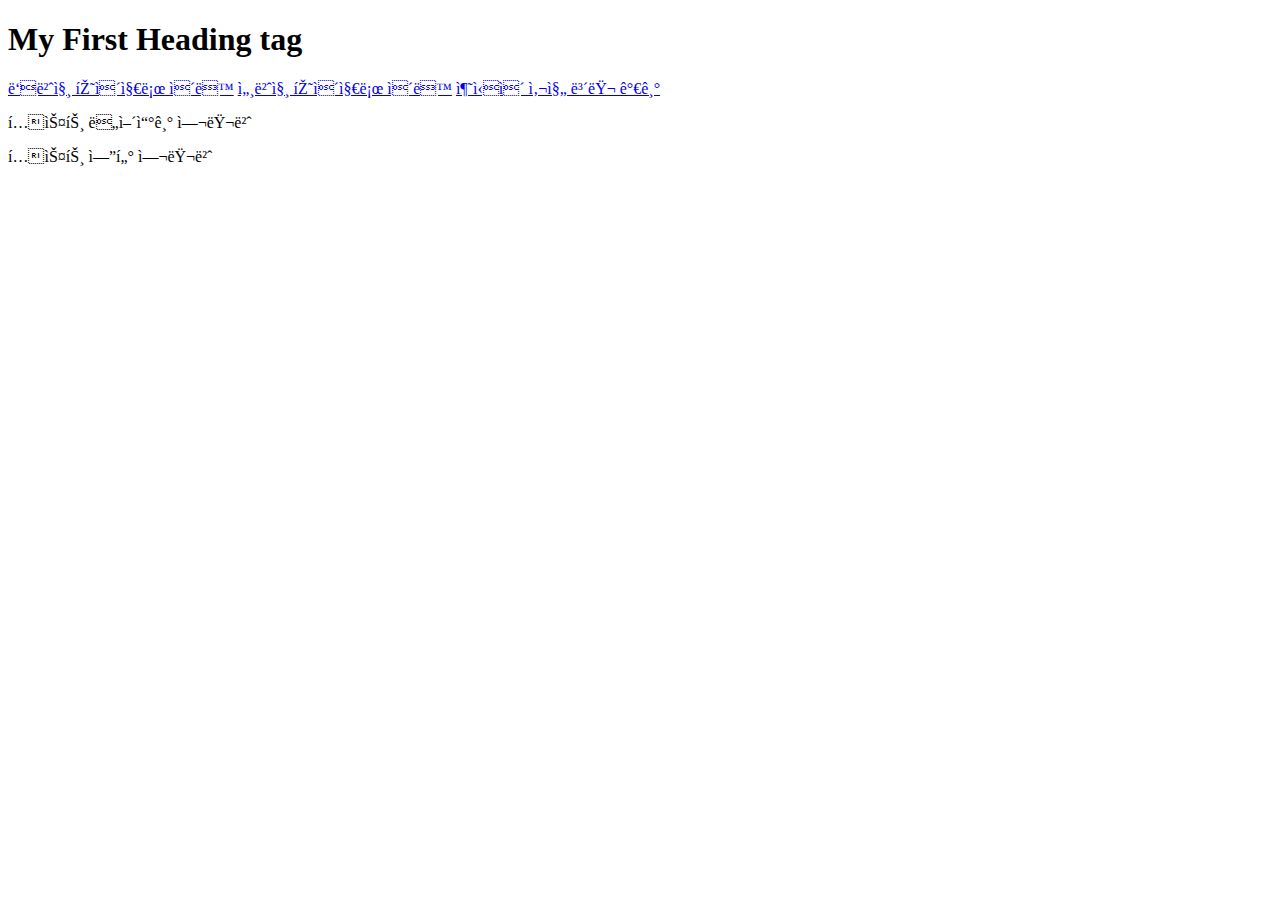
<file: index.html>
<!-- 주석 내용을 적을 수 있어요. -->
<!-- !DOCTYPE 태그는 문서 버전을 명시할 수 있습니다. -->
<!-- 아래의 표현은 html5 -->
<!DOCTYPE html>
<!-- 태그 == 요소 -->
<html lang="ko"> <!-- atrribute 설정 (한글) 브라우저가 읽을 때 힌트를 줄 수 있다. -->
    <head> <!-- 메타(meta) 정보, 문서 제목 등 포함 -->
        <meta charset="UTF=8" />
        <title>문서의 제목</title>
    </head>
    <body>
        <h1>My First Heading tag</h1>
        <a href="second.html">두번째 페이지로 이동</a>
        <a href="third.html">세번째 페이지로 이동</a>
        <a href="images.html">춘식이 사진 보러 가기</a>
        <p>텍스트                                         띄어쓰기 여러번</p>
        <p>텍스트




            엔터 여러번
        </p>
    </body>
</html>
</file>
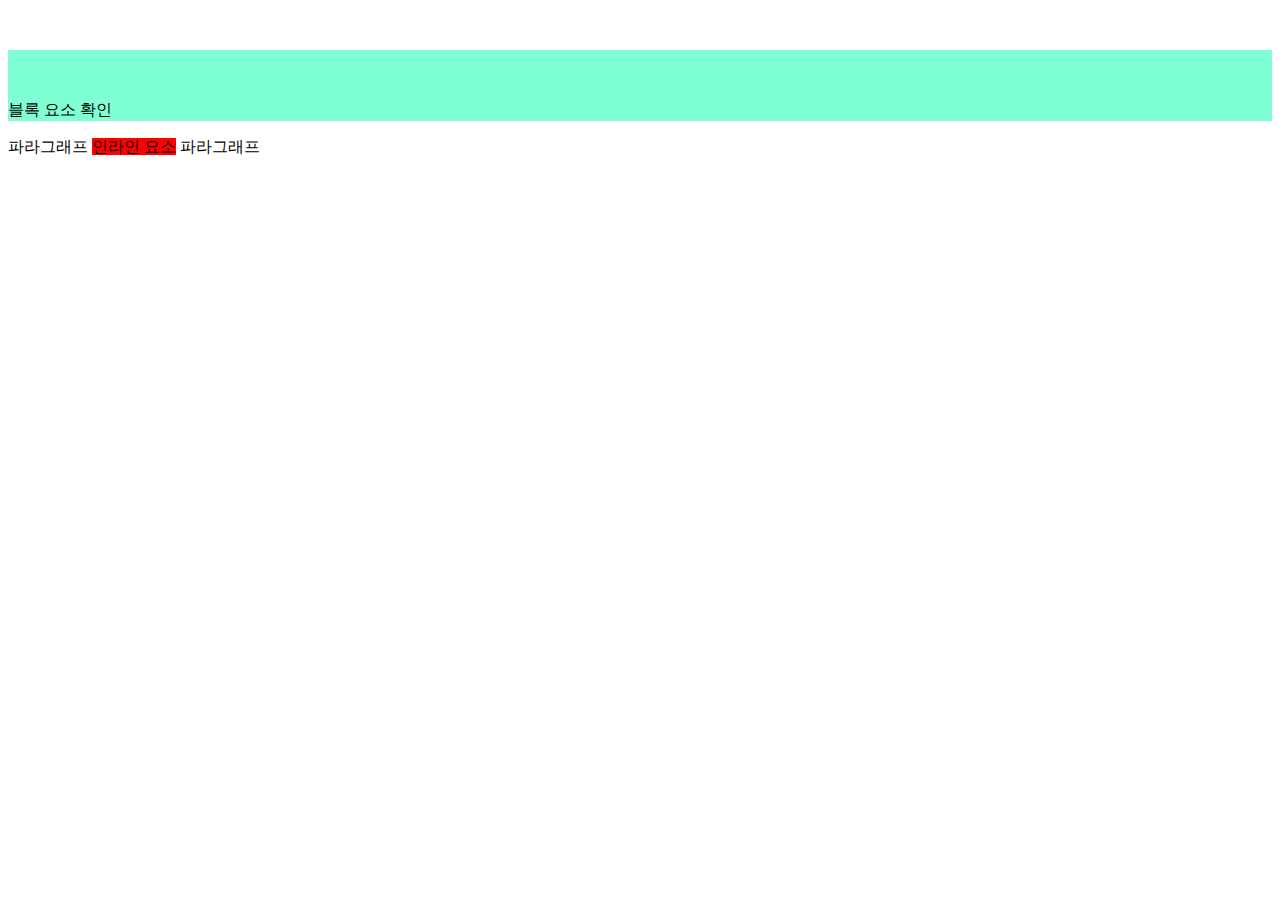
<file: block.html>
<!DOCTYPE html>
<html lang="ko">
<head>
    <meta charset="UTF-8">
    <title>Block 요소</title>
</head>
<body>
    <div style="background-color: aquamarine;
                margin-top: 50px;
                padding-top: 50px;">
        블록 요소 확인
        <!-- div == 가로공간을 가득차게 만들어준다. (block 모델 요소) -->
        <!-- b도 마찬가지로 가로공간을 가득차게 만들어준다. (block 모델 요소) -->
    </div>
    <p>
        <!-- 테두리를 기준으로 안쪽을 패딩(padding), 바깥쪽을 마진(margin)이라고 부른다.-->
        파라그래프
        <span style="background-color: rgb(255, 0, 0);">인라인 요소</span>
        파라그래프
    </p>
    
</body>
</html>
</file>
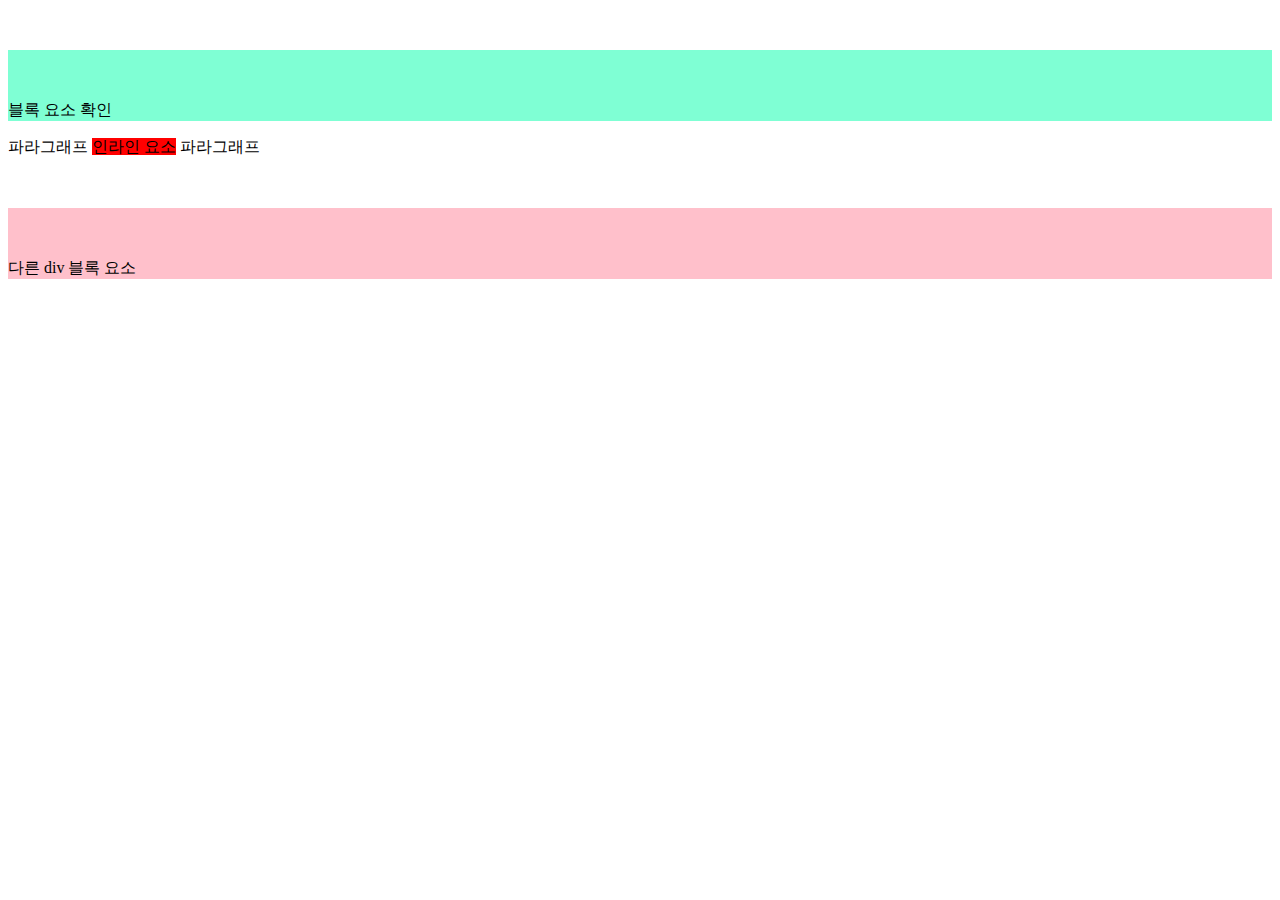
<file: block2.html>
<!DOCTYPE html>
<html lang="ko">
<head>
    <meta charset="UTF-8">
    <title>Block 요소</title>
    <style>
        /* 요소 선택자 작성 */
        /*id값 선택자 #id값*/
        #aqua-div {
            background-color: aquamarine;
            margin-top: 50px;
            padding-top: 50px;
        }
        #pink-div {
            background-color: pink;
            margin-top: 50px;
            padding-top: 50px;
        }
    </style>
</head>
<body>
    <!-- id 값은 무조건 고유하게 줘야한다.-->
    <div id="aqua-div">
        블록 요소 확인
        <!-- div == 가로공간을 가득차게 만들어준다. (block 모델 요소) -->
        <!-- b도 마찬가지로 가로공간을 가득차게 만들어준다. (block 모델 요소) -->
    </div>
    <p>
        <!-- 테두리를 기준으로 안쪽을 패딩(padding), 바깥쪽을 마진(margin)이라고 부른다.-->
        파라그래프
        <span style="background-color: rgb(255, 0, 0);">인라인 요소</span>
        파라그래프
    </p>
    <div id="pink-div">
        다른 div 블록 요소
    </div>
</body>
</html>
</file>
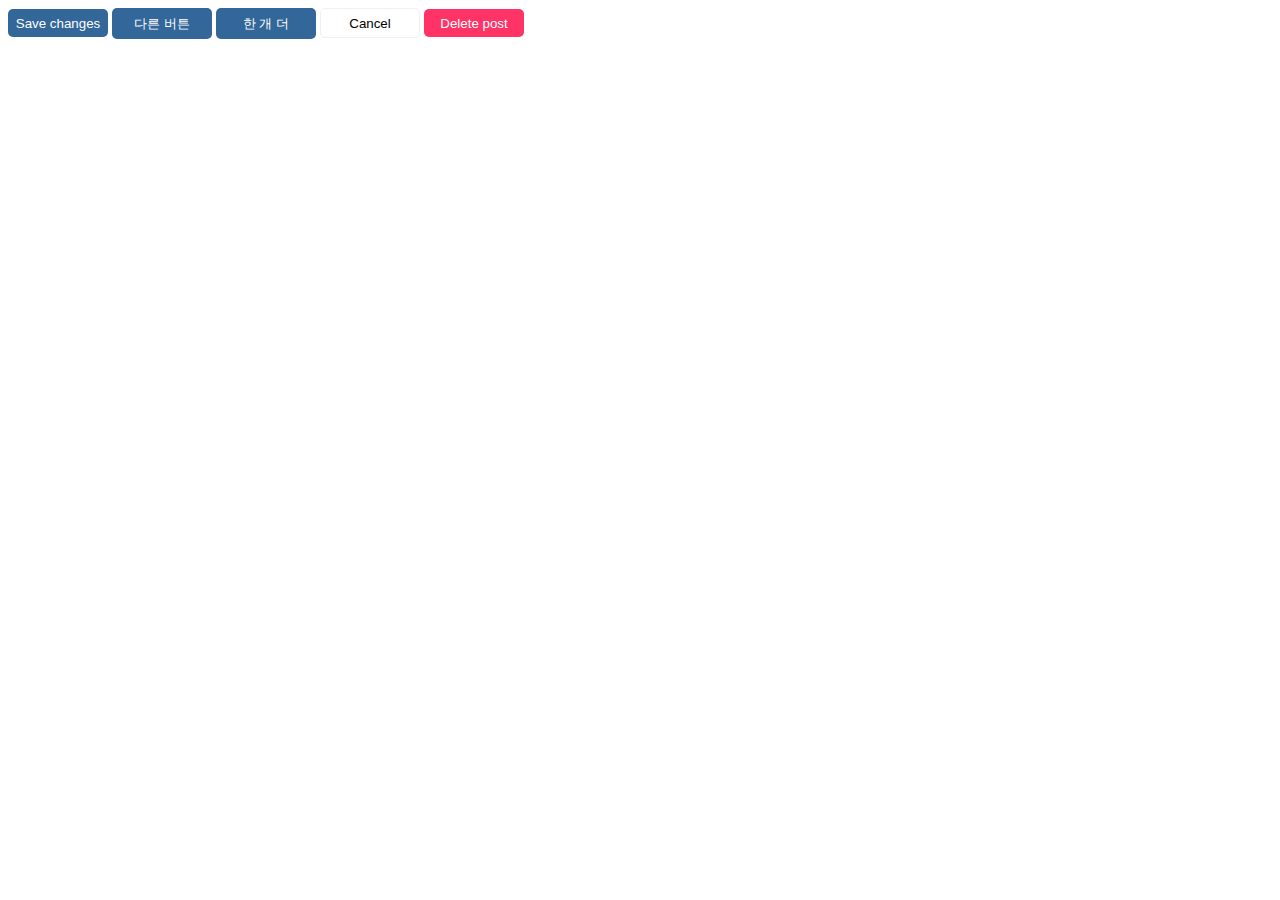
<file: button copy.html>
<!DOCTYPE html>
<html lang="ko">
<head>
    <meta charset="UTF-8">
    <title>버튼3개</title>
    <style>
        button {
            width: 100px;
            border-radius: 5px;
            cursor: pointer;
            padding: 0.5em;
        }
        .saveChanges {
            background-color: rgb(51, 102, 153);
            border: none;
            color: white;
        }
        .saveChanges:hover {
            background-color: rgb(67, 132, 197);
        }    
        #cancel {
            background-color: white;
            border: 1px solid;
            border-color: rgb(240, 240, 240);
        }
        #cancel:hover {
            background-color: rgb(240, 240, 240);
        }
        #deletePost {
            background-color: rgb(255, 51, 102);
            border: none;
            color: white;
        }
        #deletePost:hover {
            background-color: rgb(223, 69, 102);
        }
    </style>
</head>
<body>
    <div>
        <button class="saveChanges" type="button">Save changes</button>
        <button class="saveChanges" type="button">다른 버튼</button>
        <button class="saveChanges" type="button">한 개 더</button>
        <button id="cancel" type="button">Cancel</button>
        <button id="deletePost" type="button">Delete post</button>
    </div>
</body>
</html>
</file>
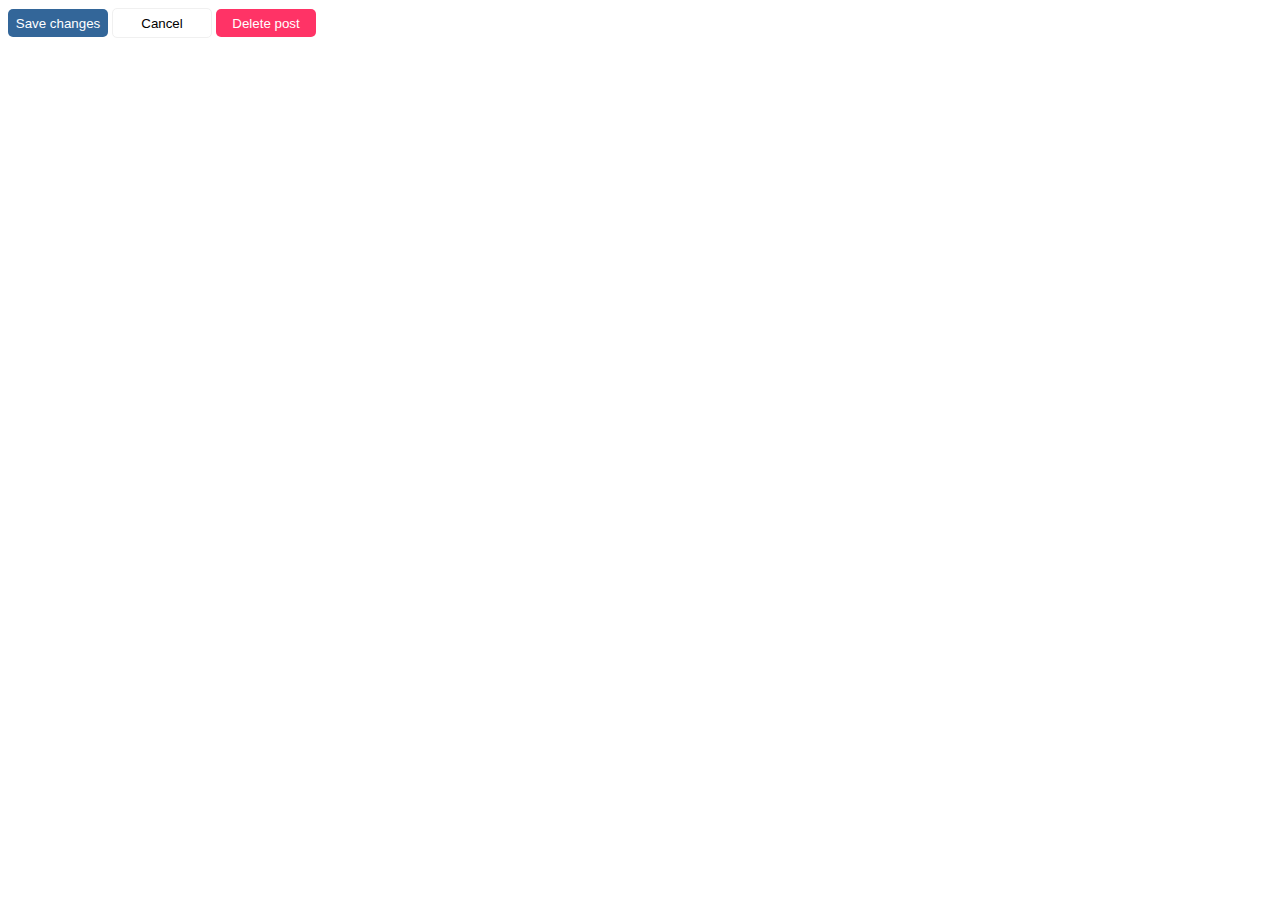
<file: button.html>
<!DOCTYPE html>
<html lang="ko">
<head>
    <meta charset="UTF-8">
    <title>버튼3개</title>
    <style>
        button {
            width: 100px;
            border-radius: 5px;
            cursor: pointer;
            padding: 0.5em;
        }
        #saveChanges {
            background-color: rgb(51, 102, 153);
            border: none;
            color: white;
        }
        #saveChanges:hover {
            background-color: rgb(67, 132, 197);
        }    
        #cancel {
            background-color: white;
            border: 1px solid;
            border-color: rgb(240, 240, 240);
        }
        #cancel:hover {
            background-color: rgb(240, 240, 240);
        }
        #deletePost {
            background-color: rgb(255, 51, 102);
            border: none;
            color: white;
        }
        #deletePost:hover {
            background-color: rgb(223, 69, 102);
        }
    </style>
</head>
<body>
    <div>
        <button id="saveChanges" type="button">Save changes</button>
        <button id="cancel" type="button">Cancel</button>
        <button id="deletePost" type="button">Delete post</button>
    </div>
</body>
</html>
</file>
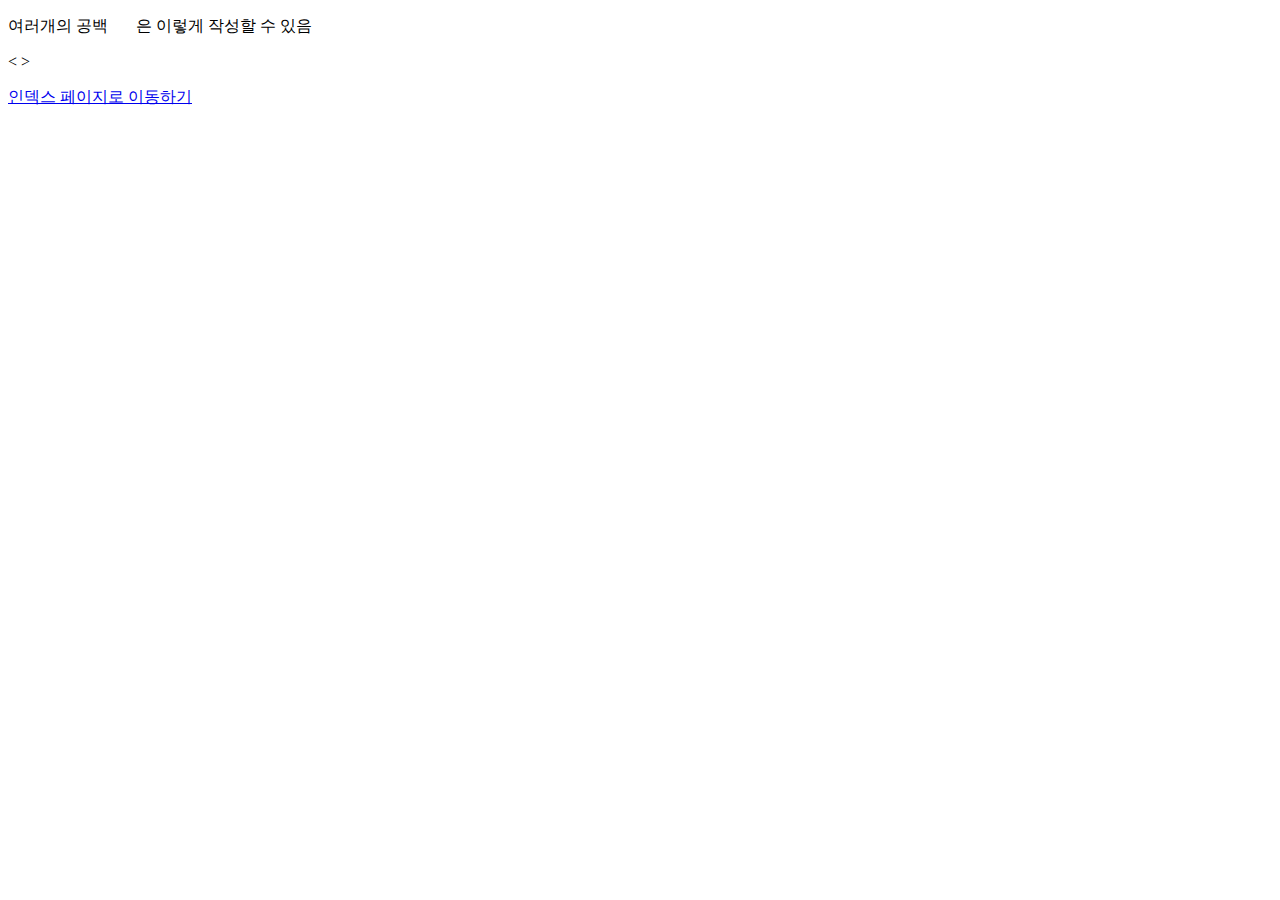
<file: hyperlink.html>
<!DOCTYPE html>
<html>
<head>
    <meta charset='utf-8'>
    <meta http-equiv='X-UA-Compatible' content='IE=edge'>
    <title>Page Title</title>
</head>
<body>
    <!-- &nbsp 공백 -->
    <p>여러개의 공백 &nbsp;&nbsp;&nbsp;&nbsp;&nbsp; 은 이렇게 작성할 수 있음</p>
    <!--꺽새 코드 &lt &gt-->
    <p>&lt; &gt;</p>
    <a href="index.html">인덱스 페이지로 이동하기</a>
</body>
</html>
</file>
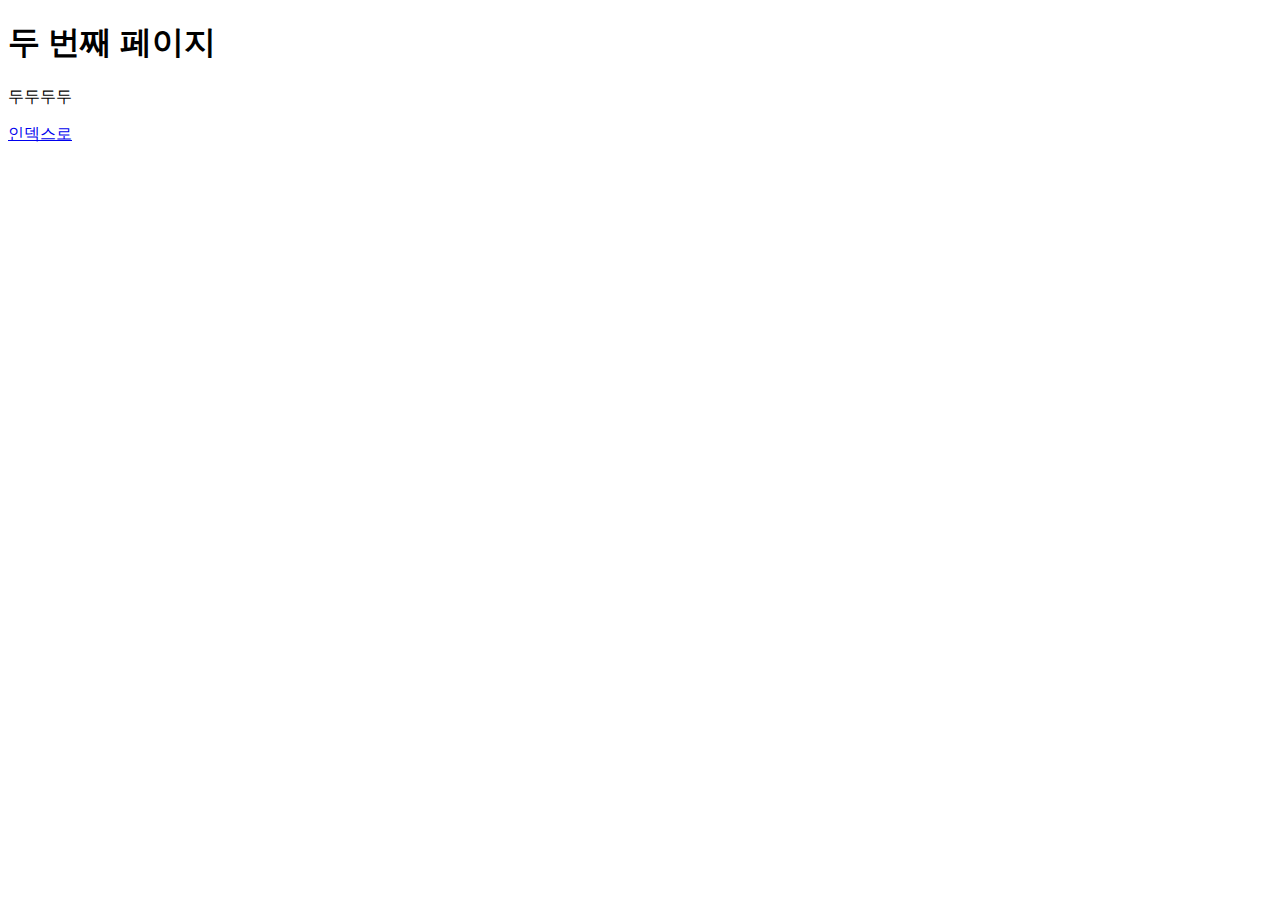
<file: second copy.html>
<!DOCTYPE html>
<html lang="ko">
<head>
    <meta charset="UTF-8">
    <title>Document</title>
</head>
<body>
    <h1>두 번째 페이지</h1>
    <p>두두두두</p>
    <!-- /는 루트경로를 나타냄 -->
    <a href="/">인덱스로</a>
</body>
</html>
</file>
